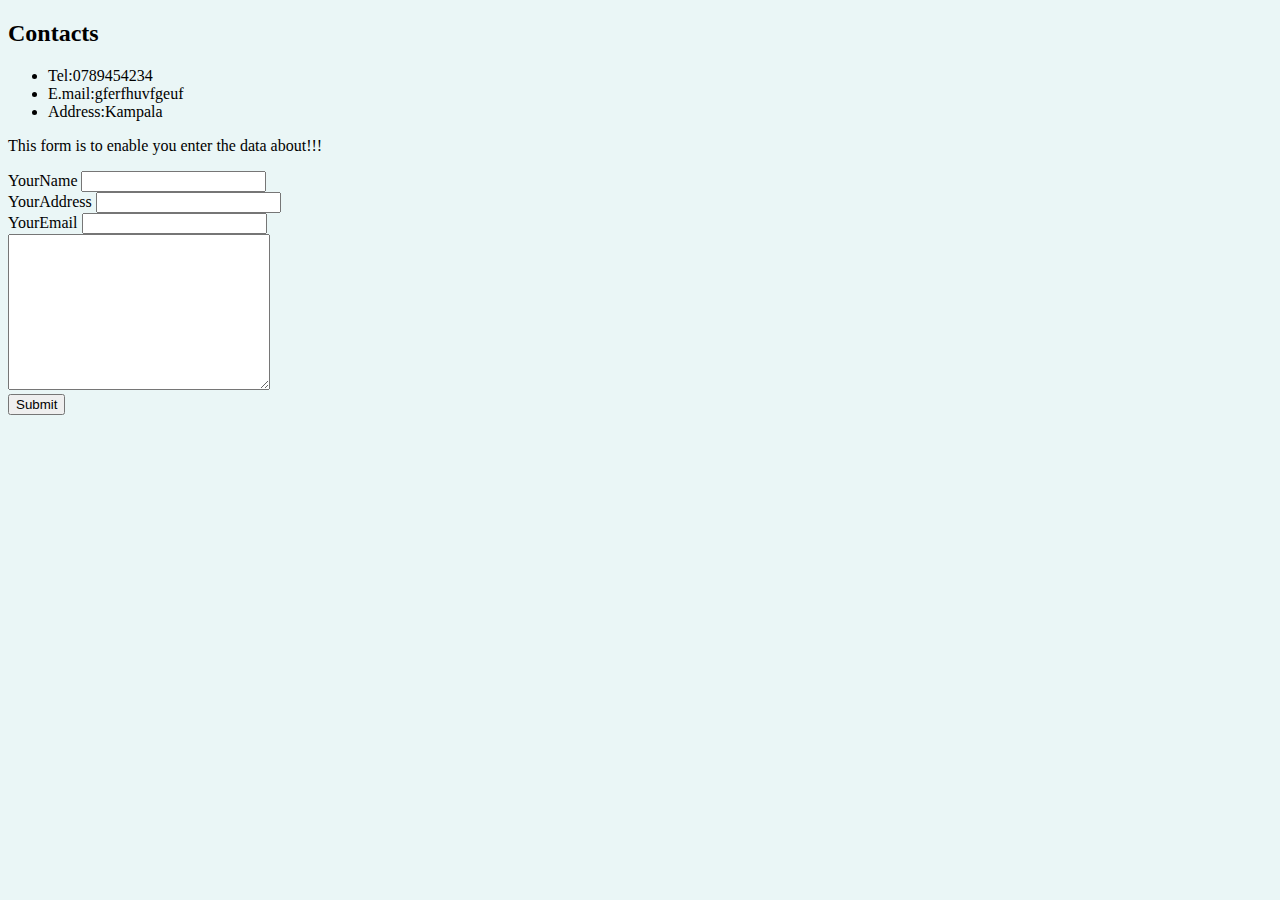
<file: contacts.html>
<!DOCTYPE html>
<html lang="en" dir="ltr">
  <head>
    <meta charset="utf-8">
    <title>contacts</title>
  </head>
  <link rel="stylesheet" href="css/style.css"> 
  <body>
    <h2>Contacts</h2>
    <ul>
      <li>Tel:0789454234</li>
      <li>E.mail:gferfhuvfgeuf</li>
      <li>Address:Kampala</li>
    </ul>
    <p>This form is to enable you enter the data about!!!</p>
    <form  action="index.html" method="post" enctype="text/plain">
    <label for="">YourName</label>
    <input type="text" name="YourName" value=""><br>
    <label for="">YourAddress</label>
    <input type="text" name="YourAddress" value=""><br>
    <label for="">YourEmail</label>
    <input type="email" name="YourEmail" value=""><br>
    <textarea name="name" rows="10" cols="30"></textarea><br>
    <input type="submit" name="submit" >
    </form>
  </body>
</html>
</file>
<file: css/style.css>
body
{
  background-color: #EAF6F6;
}
/*#matooke:{
  background-color: gold;
}*/
hr
{
  border-style: none;
  border-top-style: dotted;
  width: 10%;
  border-width: 5px;
  border-color: gray;

}
h1{
    color:red;
    font-size: 100px;
}
.kla{
  color:#6BA368;
}
#matooke{
  height: 100px;
  width: 100px;
  border-radius: 100px;
  background-color: #634B66;
}
</file>
